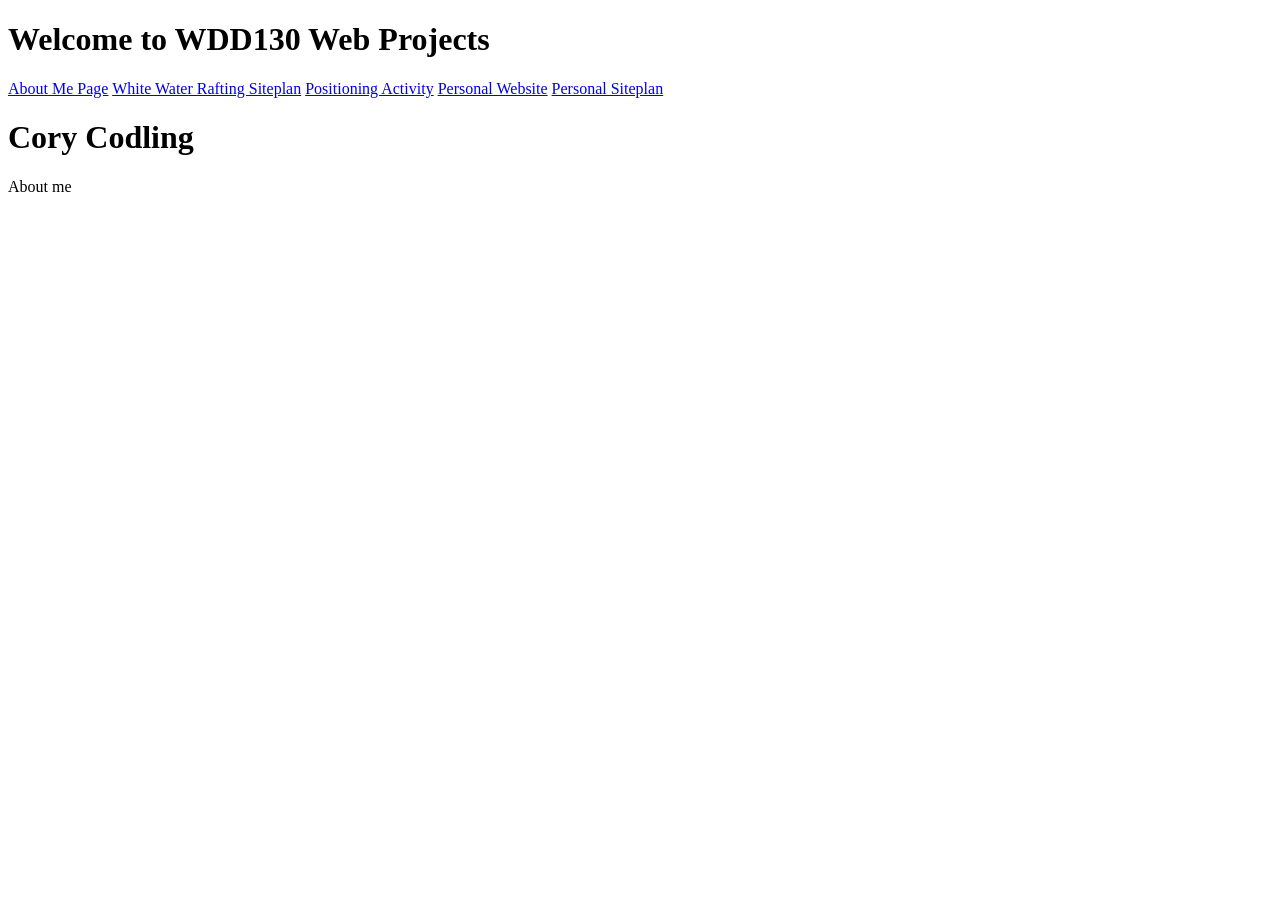
<file: aboutme/index.html>
<!DOCTYPE html>
<html lang="en">

<head>
    <meta charset="UTF-8">
    <meta name="viewport" content="width=device-width, initial-scale=1.0">
    <title>WDD130 | Home</title>
</head>

<body>
    <h1>Welcome to WDD130 Web Projects</h1>
    <nav>
        <a href="aboutme/index.html">About Me Page</a>
        <a href="wwr/site-plan-rafting.html">White Water Rafting Siteplan</a>
        <a href="positioning.html">Positioning Activity</a>
        <a href="#">Personal Website</a>
        <a href="#">Personal Siteplan</a>
    </nav>
    <h1>Cory Codling</h1>
    <p>About me</p>
</body>

</html>
</file>
